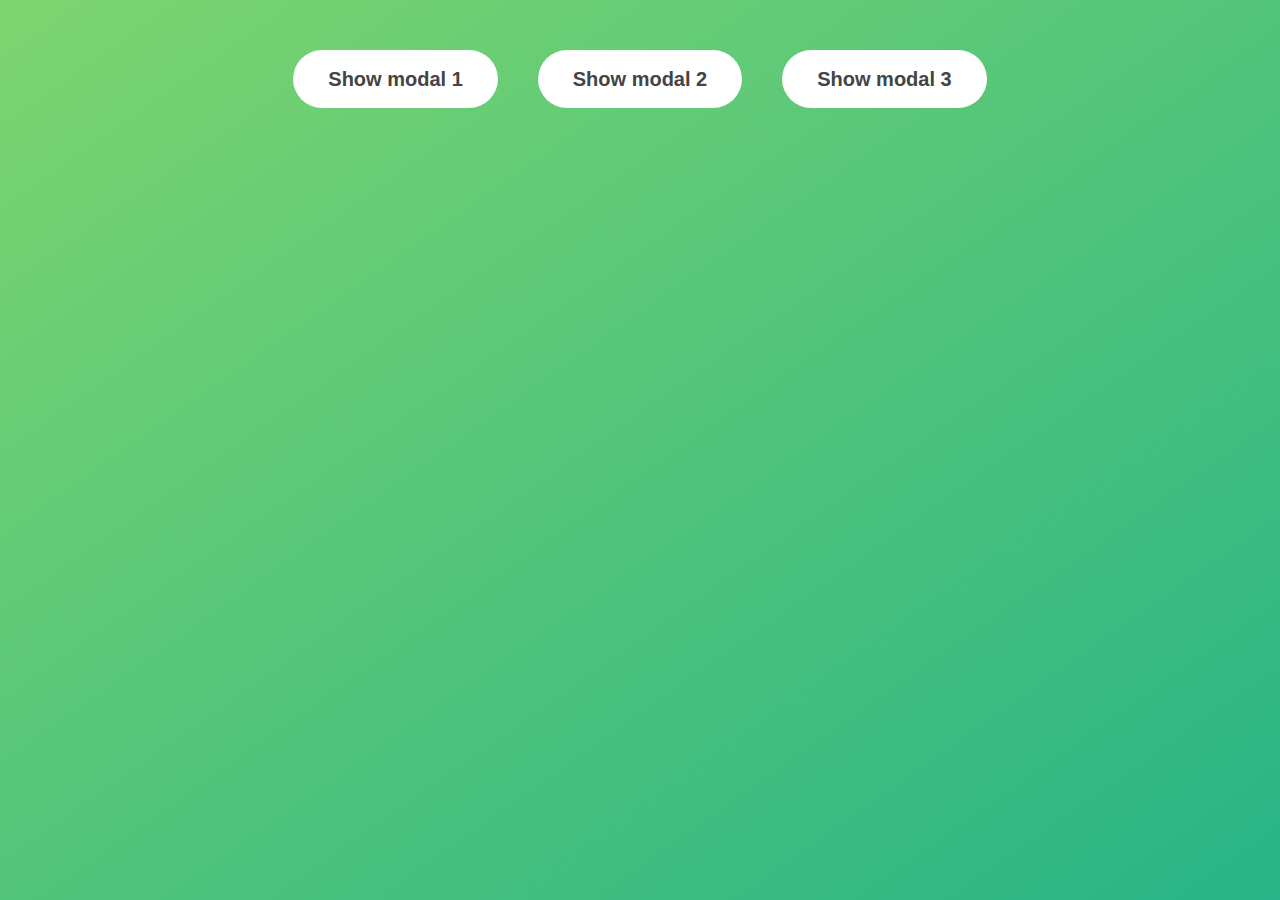
<file: Documents/Namaste_React/Mini Projects/Model/index.html>
<!DOCTYPE html>
<html lang="en">
  <head>
    <meta charset="UTF-8" />
    <meta name="viewport" content="width=device-width, initial-scale=1.0" />
    <meta http-equiv="X-UA-Compatible" content="ie=edge" />
    <link rel="stylesheet" href="style.css" />
    <title>Modal window</title>
  </head>
  <body>
    <button class="show-modal">Show modal 1</button>
    <button class="show-modal">Show modal 2</button>
    <button class="show-modal">Show modal 3</button>

    <div class="modal hidden">
      <button class="close-modal">&timesbar;</button>
      <h1>I'm a modal window 😍</h1>
      <p>
        Lorem ipsum dolor sit amet, consectetur adipisicing elit, sed do eiusmod
        tempor incididunt ut labore et dolore magna aliqua. Ut enim ad minim
        veniam, quis nostrud exercitation ullamco laboris nisi ut aliquip ex ea
        commodo consequat. Duis aute irure dolor in reprehenderit in voluptate
        velit esse cillum dolore eu fugiat nulla pariatur. Excepteur sint
        occaecat cupidatat non proident, sunt in culpa qui officia deserunt
        mollit anim id est laborum.
      </p>
    </div>
    <div class="overlay hidden"></div>

    <script src="script.js"></script>
  </body>
</html>
</file>
<file: Documents/Namaste_React/Mini Projects/Model/style.css>
* {
  margin: 0;
  padding: 0;
  box-sizing: inherit;
}

html {
  font-size: 62.5%;
  box-sizing: border-box;
}

body {
  font-family: sans-serif;
  color: #333;
  line-height: 1.5;
  height: 100vh;
  position: relative;
  display: flex;
  align-items: flex-start;
  justify-content: center;
  background: linear-gradient(to top left, #28b487, #7dd56f);
}

.show-modal {
  font-size: 2rem;
  font-weight: 600;
  padding: 1.75rem 3.5rem;
  margin: 5rem 2rem;
  border: none;
  background-color: #fff;
  color: #444;
  border-radius: 10rem;
  cursor: pointer;
}

.close-modal {
  position: absolute;
  top: 1.2rem;
  right: 2rem;
  font-size: 5rem;
  color: #333;
  cursor: pointer;
  border: none;
  background: none;
}

h1 {
  font-size: 2.5rem;
  margin-bottom: 2rem;
}

p {
  font-size: 1.8rem;
}

/* -------------------------- */
/* CLASSES TO MAKE MODAL WORK */
.hidden {
  display: none;
}

.modal {
  position: absolute;
  top: 50%;
  left: 50%;
  transform: translate(-50%, -50%);
  width: 70%;

  background-color: white;
  padding: 6rem;
  border-radius: 5px;
  box-shadow: 0 3rem 5rem rgba(0, 0, 0, 0.3);
  z-index: 10;
}

.overlay {
  position: absolute;
  top: 0;
  left: 0;
  width: 100%;
  height: 100%;
  background-color: rgba(0, 0, 0, 0.6);
  backdrop-filter: blur(3px);
  z-index: 5;
}
</file>
